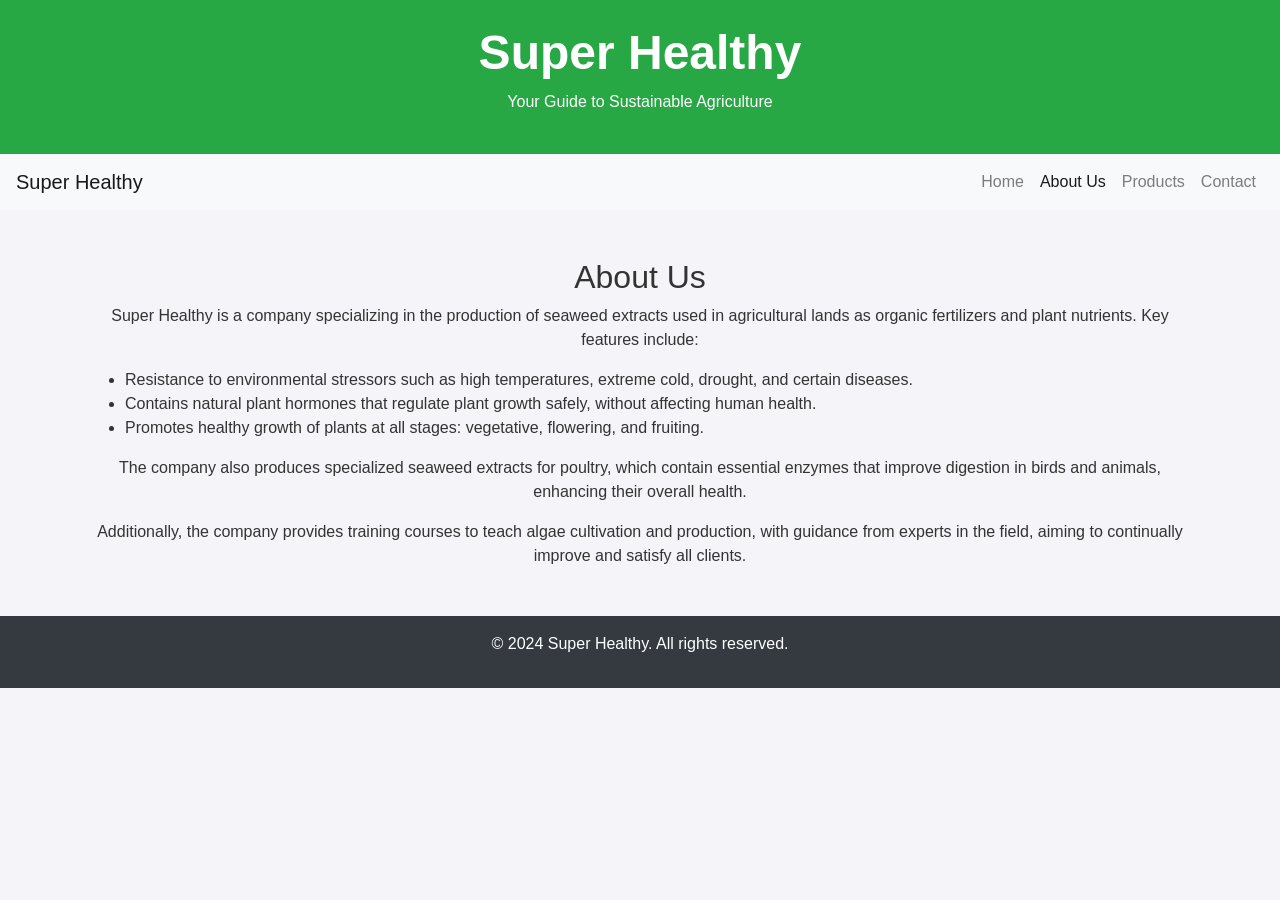
<file: about.html>
<!DOCTYPE html>
<html lang="en">
  <head>
    <meta charset="UTF-8" />
    <meta name="viewport" content="width=device-width, initial-scale=1.0" />
    <title>About Us - Super Healthy</title>
    <link
      rel="stylesheet"
      href="https://stackpath.bootstrapcdn.com/bootstrap/4.5.2/css/bootstrap.min.css"
    />
    <link rel="stylesheet" href="style.css" />
  </head>
  <body>
    <header class="bg-success text-white text-center p-4">
      <h1>Super Healthy</h1>
      <p>Your Guide to Sustainable Agriculture</p>
    </header>

    <nav class="navbar navbar-expand-lg navbar-light bg-light">
      <a class="navbar-brand" href="index.html">Super Healthy</a>
      <button
        class="navbar-toggler"
        type="button"
        data-toggle="collapse"
        data-target="#navbarNav"
        aria-controls="navbarNav"
        aria-expanded="false"
        aria-label="Toggle navigation"
      >
        <span class="navbar-toggler-icon"></span>
      </button>
      <div class="collapse navbar-collapse" id="navbarNav">
        <ul class="navbar-nav ml-auto">
          <li class="nav-item">
            <a class="nav-link" href="index.html">Home</a>
          </li>
          <li class="nav-item active">
            <a class="nav-link" href="about.html">About Us</a>
          </li>
          <li class="nav-item">
            <a class="nav-link" href="products.html">Products</a>
          </li>
          <li class="nav-item">
            <a class="nav-link" href="contact.html">Contact</a>
          </li>
        </ul>
      </div>
    </nav>

    <main class="container my-5">
      <section id="about" class="text-center">
        <h2>About Us</h2>
        <p>
          Super Healthy is a company specializing in the production of seaweed
          extracts used in agricultural lands as organic fertilizers and plant
          nutrients. Key features include:
        </p>
        <ul class="text-left">
          <li>
            Resistance to environmental stressors such as high temperatures,
            extreme cold, drought, and certain diseases.
          </li>
          <li>
            Contains natural plant hormones that regulate plant growth safely,
            without affecting human health.
          </li>
          <li>
            Promotes healthy growth of plants at all stages: vegetative,
            flowering, and fruiting.
          </li>
        </ul>
        <p>
          The company also produces specialized seaweed extracts for poultry,
          which contain essential enzymes that improve digestion in birds and
          animals, enhancing their overall health.
        </p>
        <p>
          Additionally, the company provides training courses to teach algae
          cultivation and production, with guidance from experts in the field,
          aiming to continually improve and satisfy all clients.
        </p>
      </section>
    </main>

    <footer class="bg-dark text-white text-center py-3">
      <p>&copy; 2024 Super Healthy. All rights reserved.</p>
    </footer>

    <script src="https://code.jquery.com/jquery-3.5.1.min.js"></script>
    <script src="https://cdn.jsdelivr.net/npm/bootstrap@4.5.2/dist/js/bootstrap.bundle.min.js"></script>
    <script src="script.js"></script>
  </body>
</html>
</file>
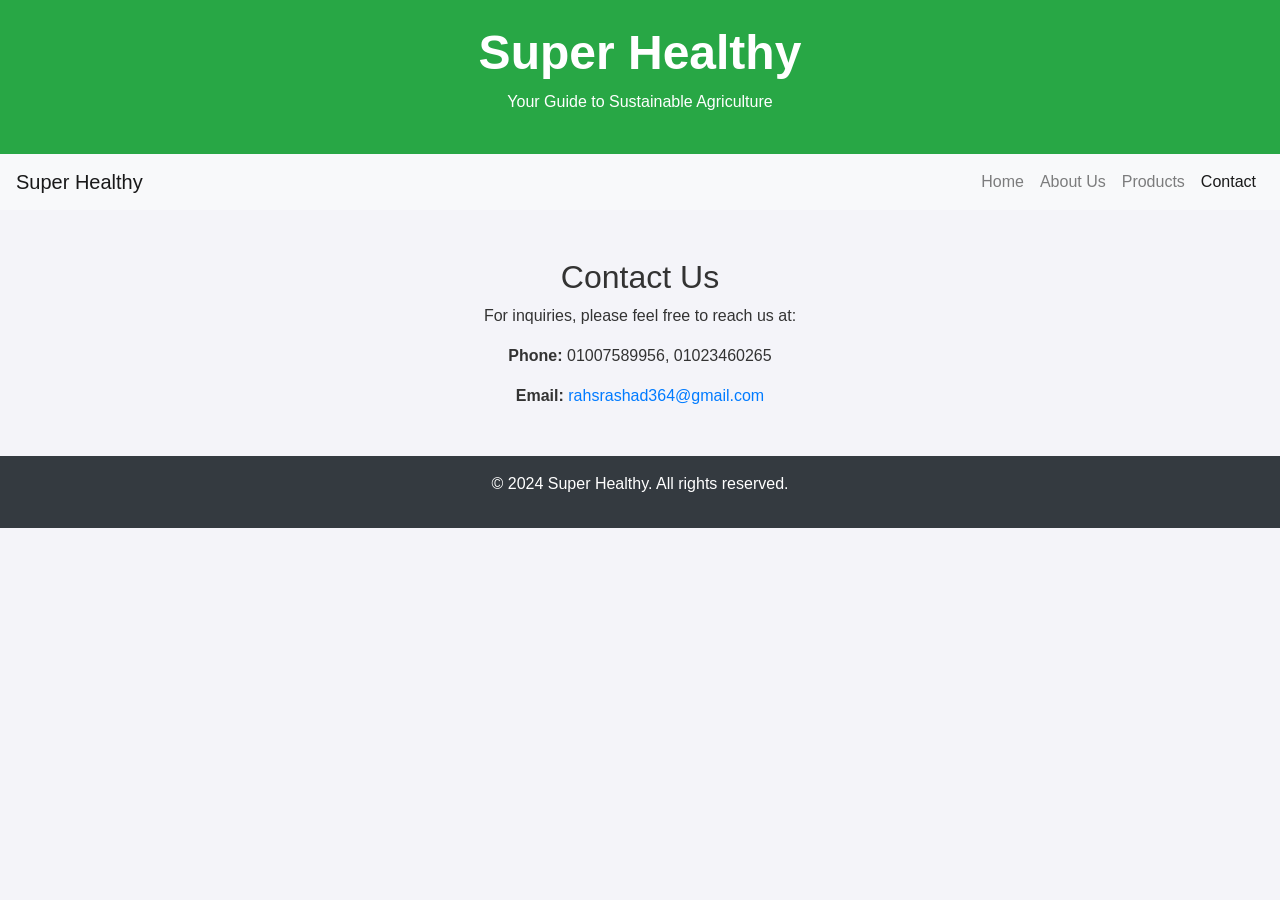
<file: contact.html>
<!DOCTYPE html>
<html lang="en">
  <head>
    <meta charset="UTF-8" />
    <meta name="viewport" content="width=device-width, initial-scale=1.0" />
    <title>Contact Us - Super Healthy</title>
    <link
      rel="stylesheet"
      href="https://stackpath.bootstrapcdn.com/bootstrap/4.5.2/css/bootstrap.min.css"
    />
    <link rel="stylesheet" href="style.css" />
  </head>
  <body>
    <header class="bg-success text-white text-center p-4">
      <h1>Super Healthy</h1>
      <p>Your Guide to Sustainable Agriculture</p>
    </header>

    <nav class="navbar navbar-expand-lg navbar-light bg-light">
      <a class="navbar-brand" href="index.html">Super Healthy</a>
      <button
        class="navbar-toggler"
        type="button"
        data-toggle="collapse"
        data-target="#navbarNav"
        aria-controls="navbarNav"
        aria-expanded="false"
        aria-label="Toggle navigation"
      >
        <span class="navbar-toggler-icon"></span>
      </button>
      <div class="collapse navbar-collapse" id="navbarNav">
        <ul class="navbar-nav ml-auto">
          <li class="nav-item">
            <a class="nav-link" href="index.html">Home</a>
          </li>
          <li class="nav-item">
            <a class="nav-link" href="about.html">About Us</a>
          </li>
          <li class="nav-item">
            <a class="nav-link" href="#products">Products</a>
          </li>
          <li class="nav-item active">
            <a class="nav-link" href="contact.html">Contact</a>
          </li>
        </ul>
      </div>
    </nav>

    <main class="container my-5">
      <!-- Contact Section -->
      <section id="contact" class="text-center">
        <h2>Contact Us</h2>
        <p>For inquiries, please feel free to reach us at:</p>
        <p><strong>Phone:</strong> 01007589956, 01023460265</p>
        <p>
          <strong>Email:</strong>
          <a href="mailto:rahsrashad364@gmail.com">rahsrashad364@gmail.com</a>
        </p>
      </section>
    </main>

    <footer class="bg-dark text-white text-center py-3">
      <p>&copy; 2024 Super Healthy. All rights reserved.</p>
    </footer>

    <script src="https://code.jquery.com/jquery-3.5.1.min.js"></script>
    <script src="https://cdn.jsdelivr.net/npm/bootstrap@4.5.2/dist/js/bootstrap.bundle.min.js"></script>
    <script src="script.js"></script>
  </body>
</html>
</file>
<file: style.css>
body {
  font-family: "Roboto", sans-serif;
  background-color: #f4f4f9; /* الخلفية الفاتحة */
  color: #333;
  transition: background-color 0.3s, color 0.3s;
}

body.dark-mode {
  background-color: #121212; /* الخلفية في وضع الظلام */
  color: #ffffff; /* النص في وضع الظلام */
}

header h1 {
  font-size: 3rem;
  font-weight: bold;
}

.navbar-nav .nav-link {
  transition: color 0.3s;
}

.navbar-nav .nav-link:hover {
  color: #28a745; /* تغيير اللون عند التمرير */
}

.btn-custom {
  background-color: #28a745; /* لون الزر */
  color: white;
  border: none;
  border-radius: 50px; /* زوايا دائرية */
  padding: 10px 20px;
  font-size: 1.2rem;
  transition: background-color 0.3s, transform 0.3s;
}

.btn-custom:hover {
  background-color: #218838; /* لون أغمق عند التمرير */
  transform: scale(1.05); /* تكبير الزر عند التمرير */
}

.btn-support {
  background-color: #007bff; /* لون زر الدعم الفني */
  color: white;
  padding: 10px 20px;
  border-radius: 5px;
  transition: background-color 0.3s, transform 0.3s;
}

.btn-support:hover {
  background-color: #0056b3; /* لون أغمق عند التمرير */
  transform: scale(1.05); /* تكبير الزر عند التمرير */
}

footer {
  background-color: #222;
}

.support-section {
  margin: 20px 0;
}
</file>
